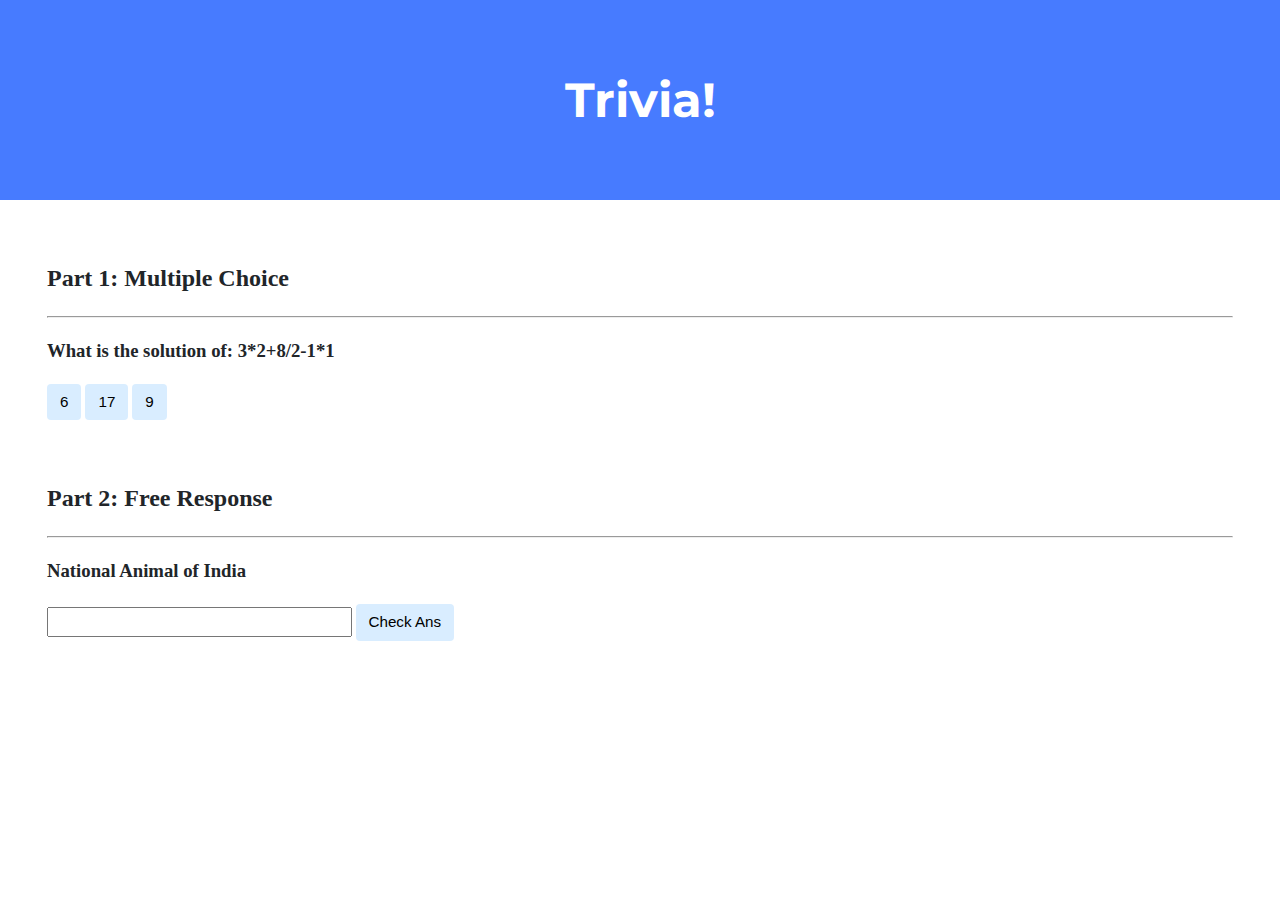
<file: trivia/index.html>
<!DOCTYPE html>

<html lang="en">
    <head>
        <link href="https://fonts.googleapis.com/css2?family=Montserrat:wght@500&display=swap" rel="stylesheet">
        <link href="styles.css" rel="stylesheet">
        <title>Trivia!</title>
        <script>
            // TODO: Add code to check answers to questions
            document.addEventListener('DOMContentLoaded',function(){
                let ryt = document.querySelector('.ryt');
                ryt.addEventListener('click',function(){
                    ryt.style.backgroundColor = 'green';
                    document.querySelector('#feedback1').innerHTML = 'Correct!';
                });

                let wrong = document.querySelectorAll('.wrong');
                for(let i = 0 ; i < wrong.length; i++){
                    wrong[i].addEventListener('click',function(){
                        wrong[i].style.backgroundColor = 'red';
                        document.querySelector('#feedback1').innerHTML = 'Incorrect!';
                    });
                }

                document.querySelector('#check').addEventListener('click',function(){
                    let input = document.querySelector('input');
                    if(input.value === 'Tiger'){
                        input.style.backgroundColor = 'green';
                        document.querySelector('#feedback2').innerHTML = 'Correct!';
                    }
                    else{
                        input.style.backgroundColor = 'red';
                        document.querySelector('#feedback2').innerHTML = 'InCorrect!';
                    }
                })

            });
        </script>
    </head>
    <body>
        <div class="header">
            <h1>Trivia!</h1>
        </div>

        <div class="container">
            <div class="section">
                <h2>Part 1: Multiple Choice </h2>
                <hr>
                <!-- TODO: Add multiple choice question here -->
                <h3>What is the solution of: 3*2+8/2-1*1</h3>

                <button class = 'wrong'>6</button>
                <button class = 'wrong'>17</button>
                <button class = 'ryt'>9</button>

                <p id = 'feedback1'></p>
            </div>

            <div class="section">
                <h2>Part 2: Free Response</h2>
                <hr>
                <!-- TODO: Add free response question here -->
                <h3>National Animal of India</h3>

                <input type="text"></input>
                <button id = 'check'>Check Ans</button>

                <p id = 'feedback2'></p>
            </div>
        </div>
    </body>
</html>
</file>
<file: trivia/styles.css>
body {
    background-color: #fff;
    color: #212529;
    font-size: 1rem;
    font-weight: 400;
    line-height: 1.5;
    margin: 0;
    text-align: left;
}

.container {
    margin-left: auto;
    margin-right: auto;
    padding-left: 15px;
    padding-right: 15px;
}

.header {
    background-color: #477bff;
    color: #fff;
    margin-bottom: 2rem;
    padding: 2rem 1rem;
    text-align: center;
}

.section {
    padding: 0.5rem 2rem 1rem 2rem;
}

.section:hover {
    background-color: #f5f5f5;
    transition: color 2s ease-in-out, background-color 0.15s ease-in-out;
}

h1 {
    font-family: 'Montserrat', sans-serif;
    font-size: 48px;
}

button, input[type="submit"] {
    background-color: #d9edff;
    border: 1px solid transparent;
    border-radius: 0.25rem;
    font-size: 0.95rem;
    font-weight: 400;
    line-height: 1.5;
    padding: 0.375rem 0.75rem;
    text-align: center;
    transition: color 0.15s ease-in-out, background-color 0.15s ease-in-out, border-color 0.15s ease-in-out, box-shadow 0.15s ease-in-out;
    vertical-align: middle;
}


input[type="text"] {
    line-height: 1.8;
    width: 25%;
}

input[type="text"]:hover {
    background-color: #f5f5f5;
    transition: color 2s ease-in-out, background-color 0.15s ease-in-out;
}
</file>
